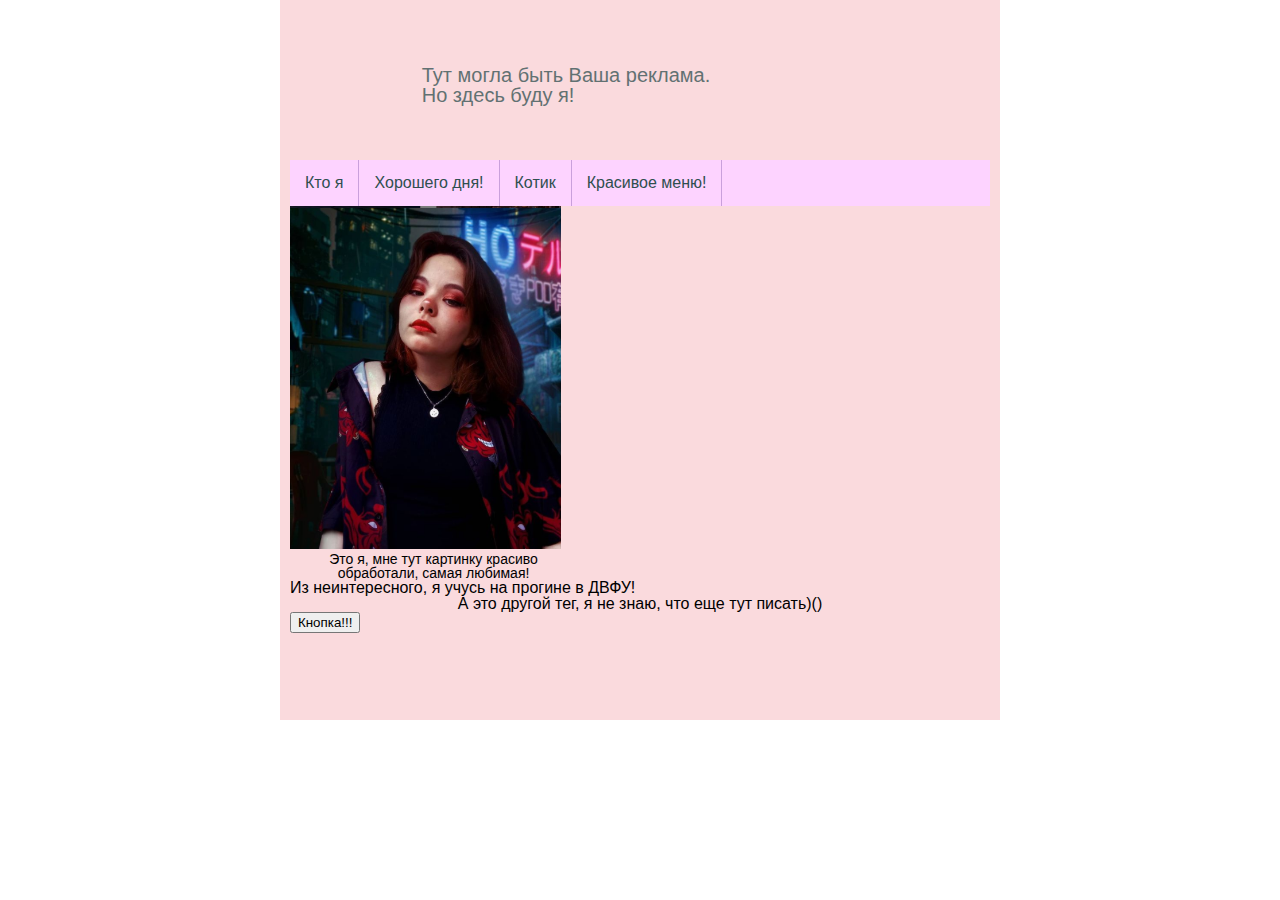
<file: index.html>
<!DOCTYPE html>
<html lang="en">
<head>
    <meta charset="UTF-8">
    <title>ABOUT ME</title>
    <link rel="stylesheet" href="reset.css">
    <link rel="stylesheet" href="style.css">
</head>
<body>
    <div class="wrapper">
        <div class="header">
            <div class="info">
                <h1 >Тут могла быть Ваша реклама.<br> Но здесь буду я!</h1>
            </div>
            <div class="pic"> </div>
        </div>
        <div class="nav">
            <ul>
                <li><a href="index.html">Кто я</a></li>
                <li><a href="mems.html">Хорошего дня!</a></li>
                <li><a href="cat.html">Котик</a></li>
                <li><a href="">Красивое меню!</a>
                    <ul>
                        <li><a href="#">link1 </a></li>
                        <li><a href="#">link2</a></li>
                        <li><a href="#">link3</a></li>

                    </ul>
                </li>
            </ul>
        </div>
        <div class="content">
            <div class="photo">
                <img src="img/img1.png" width="271">
                <p >Это я, мне тут картинку красиво обработали, самая любимая!</p>
            </div>
            <span>Из неинтересного, я учусь на прогине в ДВФУ!</span>
            <h2 align="center" >А это другой тег, я не знаю, что еще тут писать)()</h2>
            <button>Кнопка!!!</button>
        </div>

    </div>
</body>
</html>
</file>
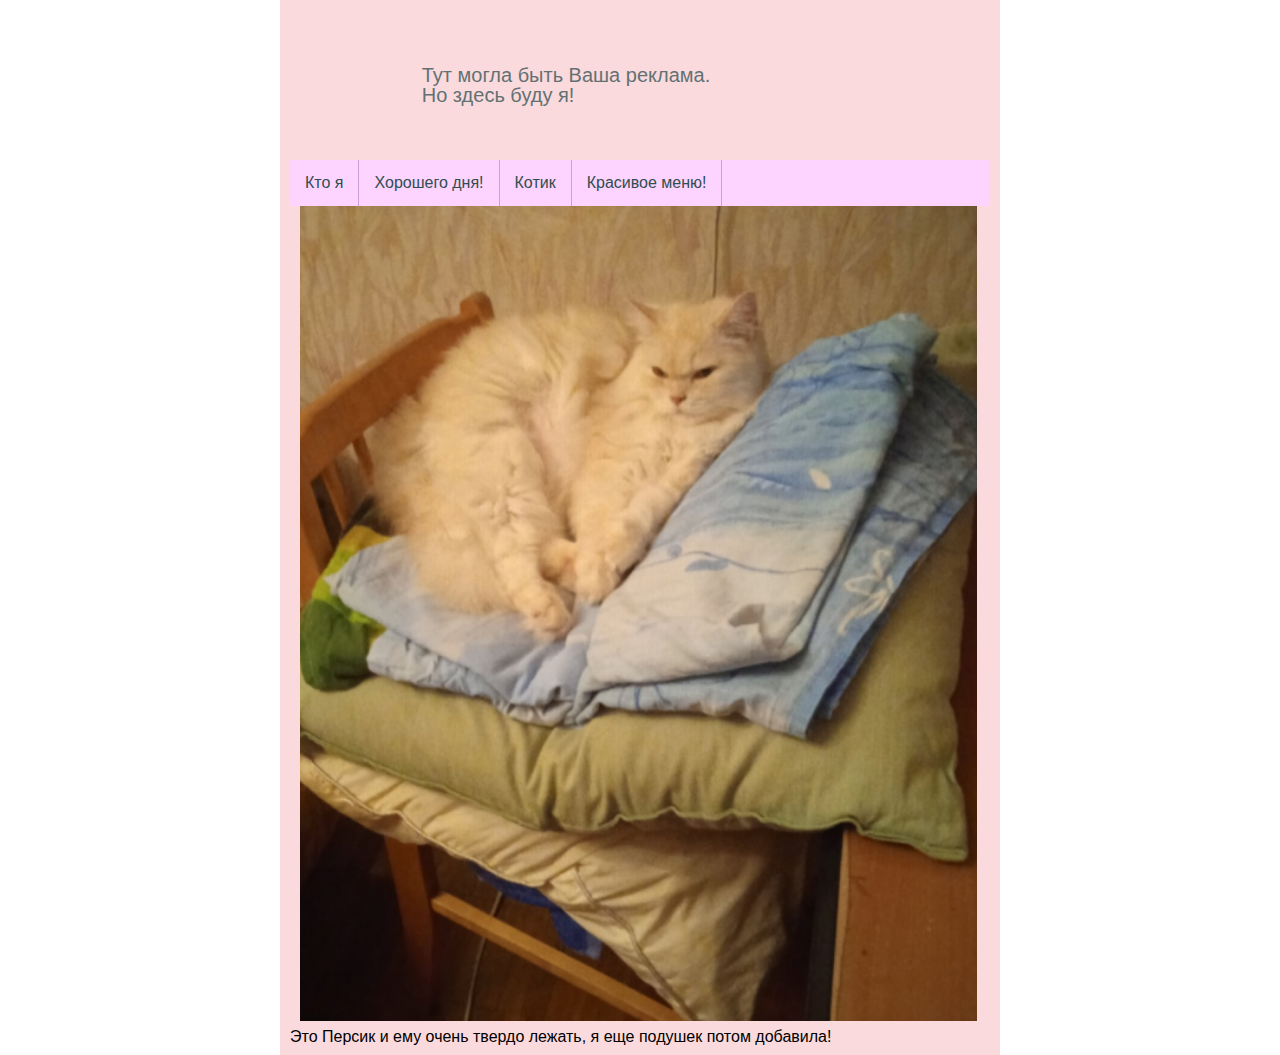
<file: cat.html>
<!DOCTYPE html>
<html lang="en">
<head>
    <meta charset="UTF-8">
    <title>AboutMycAAAt</title>
    <link rel="stylesheet" href="reset.css">
    <link rel="stylesheet" href="style.css">
</head>
<body>
<div class="wrapper">
    <div class="header">
        <div class="info">
            <h1 >Тут могла быть Ваша реклама.<br> Но здесь буду я!</h1>
        </div>
        <div class="pic"> </div>
    </div>
    <div class="nav">
        <ul>
            <li><a href="index.html">Кто я</a></li>
            <li><a href="mems.html">Хорошего дня!</a></li>
            <li><a href="cat.html">Котик</a></li>
            <li><a href="">Красивое меню!</a>
                    <ul>
                        <li><a href="#">link1 </a></li>
                        <li><a href="#">link2</a></li>
                        <li><a href="#">link3</a></li>

                    </ul>
                </li>
        </ul>
    </div>
    <div class="content">
        <p class="photo2">
            <img src="img/img2.png" width="677">
        </p>
        <h1>Это Персик и ему очень твердо лежать, я еще подушек потом добавила!</h1>
    </div>

</div>
</body>
</html>
</file>
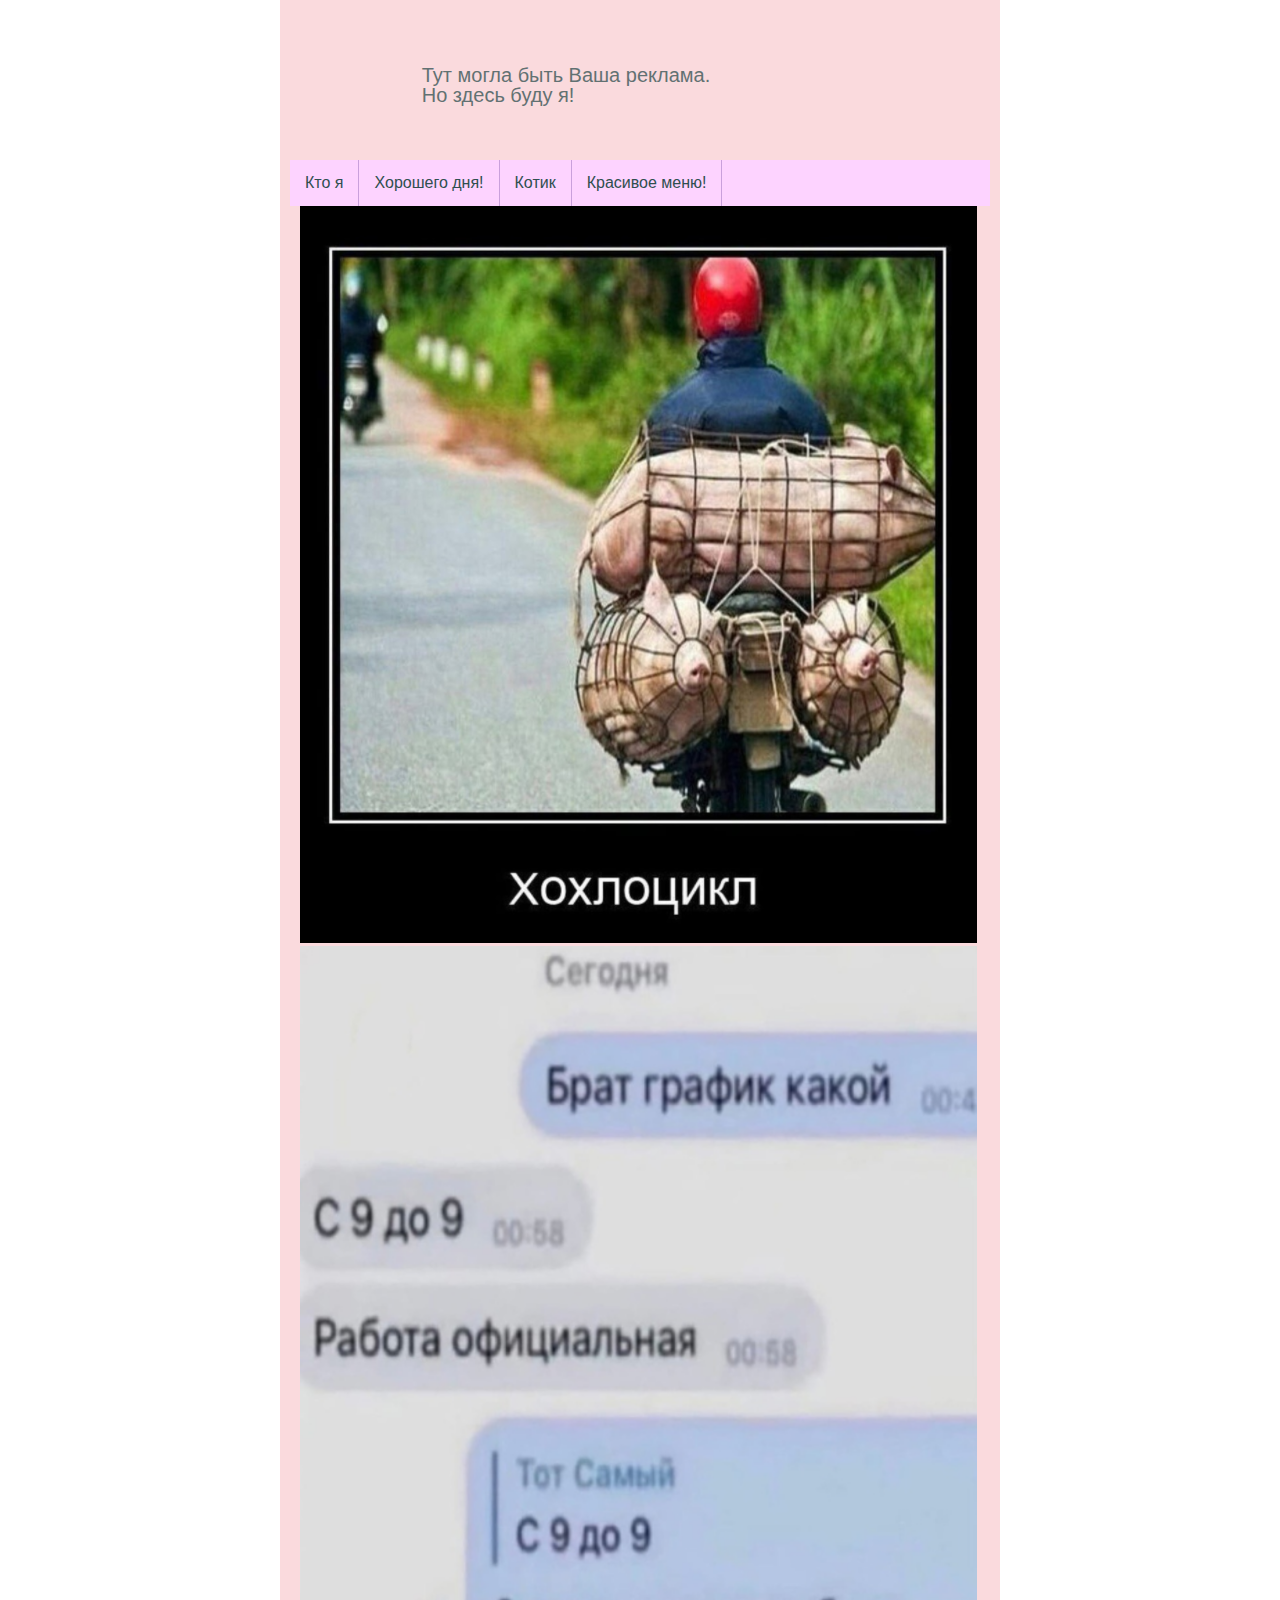
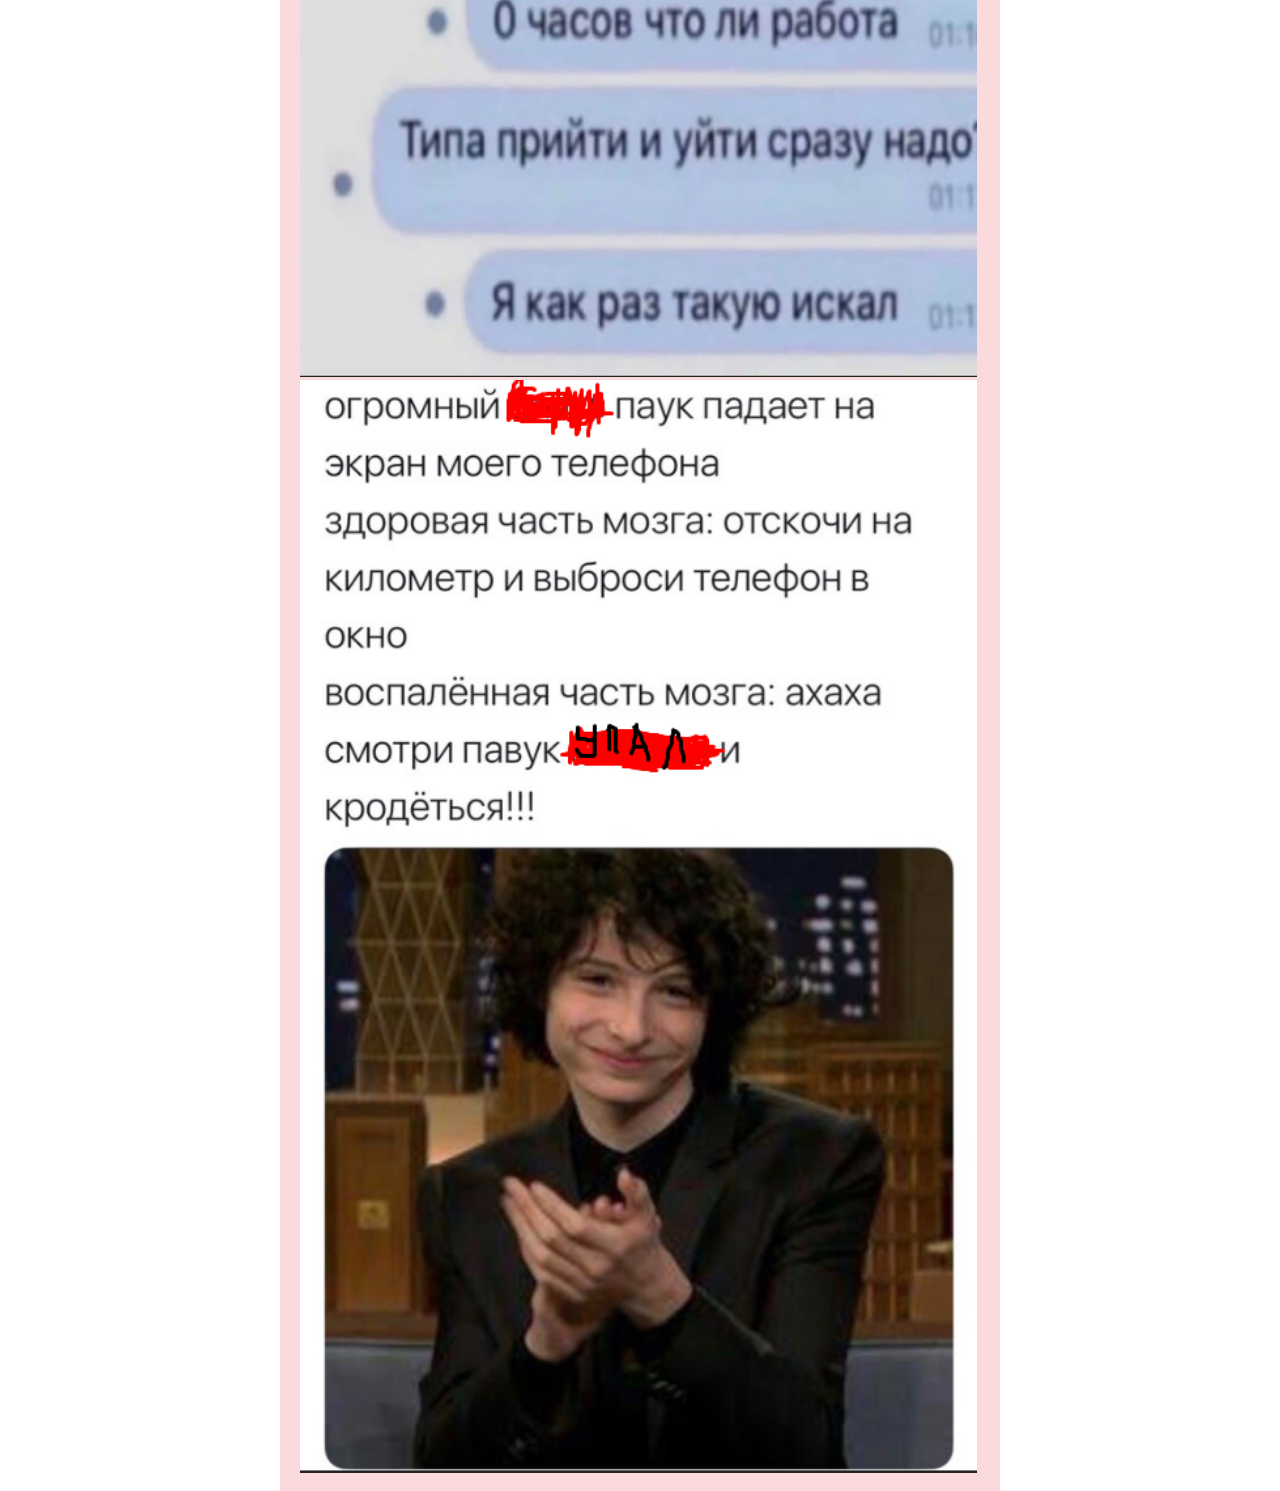
<file: mems.html>
<!DOCTYPE html>
<html lang="en">
<head>
    <meta charset="UTF-8">
    <title>mems!</title>
    <link rel="stylesheet" href="reset.css">
    <link rel="stylesheet" href="style.css">
</head>
<body>
<div class="wrapper">
    <div class="header">
        <div class="info">
            <h1 >Тут могла быть Ваша реклама.<br> Но здесь буду я!</h1>
        </div>
        <div class="pic"> </div>
    </div>
    <div class="nav">
        <ul>
            <li><a href="index.html">Кто я</a></li>
            <li><a href="mems.html">Хорошего дня!</a></li>
            <li><a href="cat.html">Котик</a></li>
            <li><a href="">Красивое меню!</a>
                    <ul>
                        <li><a href="#">link1 </a></li>
                        <li><a href="#">link2</a></li>
                        <li><a href="#">link3</a></li>

                    </ul>
                </li>
        </ul>
    </div>
    <div class="content">
        <p class="photo2">
            <img src="img/mm1.png">
            <img src="img/mm2.png" width="677">
            <img src="img/mm3.png" width="677">
        </p>
    </div>

</div>
</body>
</html>
</file>
<file: style.css>
body{
    font-family: 'Harlow Solid Italic', sans-serif;
    background: url("https://png.pngtree.com/thumb_back/fw800/background/20190223/ourmid/pngtree-simple-and-elegant-pale-powder-banner-background-pinkstraight-linewhitesimple-image_80912.jpg");
    padding:0px 0;
}
.wrapper{
    width:700px;
    min-height: 700px;
    border: 10px solid #fadadd;
    margin:0 auto;
    background: #fadadd;
}
.header{
    display:flex;
    height: 150px;
}
.info{
    display:flex;
    width: 80%;
    height:100%;
    justify-content: center;
    align-items: center;
    font-size: 20px;
    background: url("https://avatanplus.com/files/resources/original/57657c09e5711155646c86d4.jpg") no-repeat center center / cover;
    color: darkslategray;
    opacity: 0.75;
    margin-right: 10px;
}
.pic{
    display:flex;
    width:20%;
    height:100%;
    background: url("https://i.pinimg.com/originals/10/7f/c4/107fc4c47603ce5d196bf58a47d30587.jpg") no-repeat center center / cover;
}
.nav ul{
    display: flex;
    background: #fdd3ff;
}

.nav li ul{
    position: absolute;
    min-width: 150px;
    display: none;
}
.nav li:hover >ul{
    display:block;
}

.nav li a{
    display: flex;
    padding: 15px;
    text-decoration: none;
    color: darkslategray;
    font-width: bold;
    border-right: 1px solid #c9a0dc;
}

.nav li a:hover{
    background: #f0c6ff;
}

.content{
    width:100%;
}
.photo p{
     text-align: center;
    font-size: 14px;
 }
.photo{
    width:41%;
}
.photo2{
    padding-left: 10px;
    padding-right: 10px;
    width:80%;
    margin-bottom: 5px;
}
</file>
